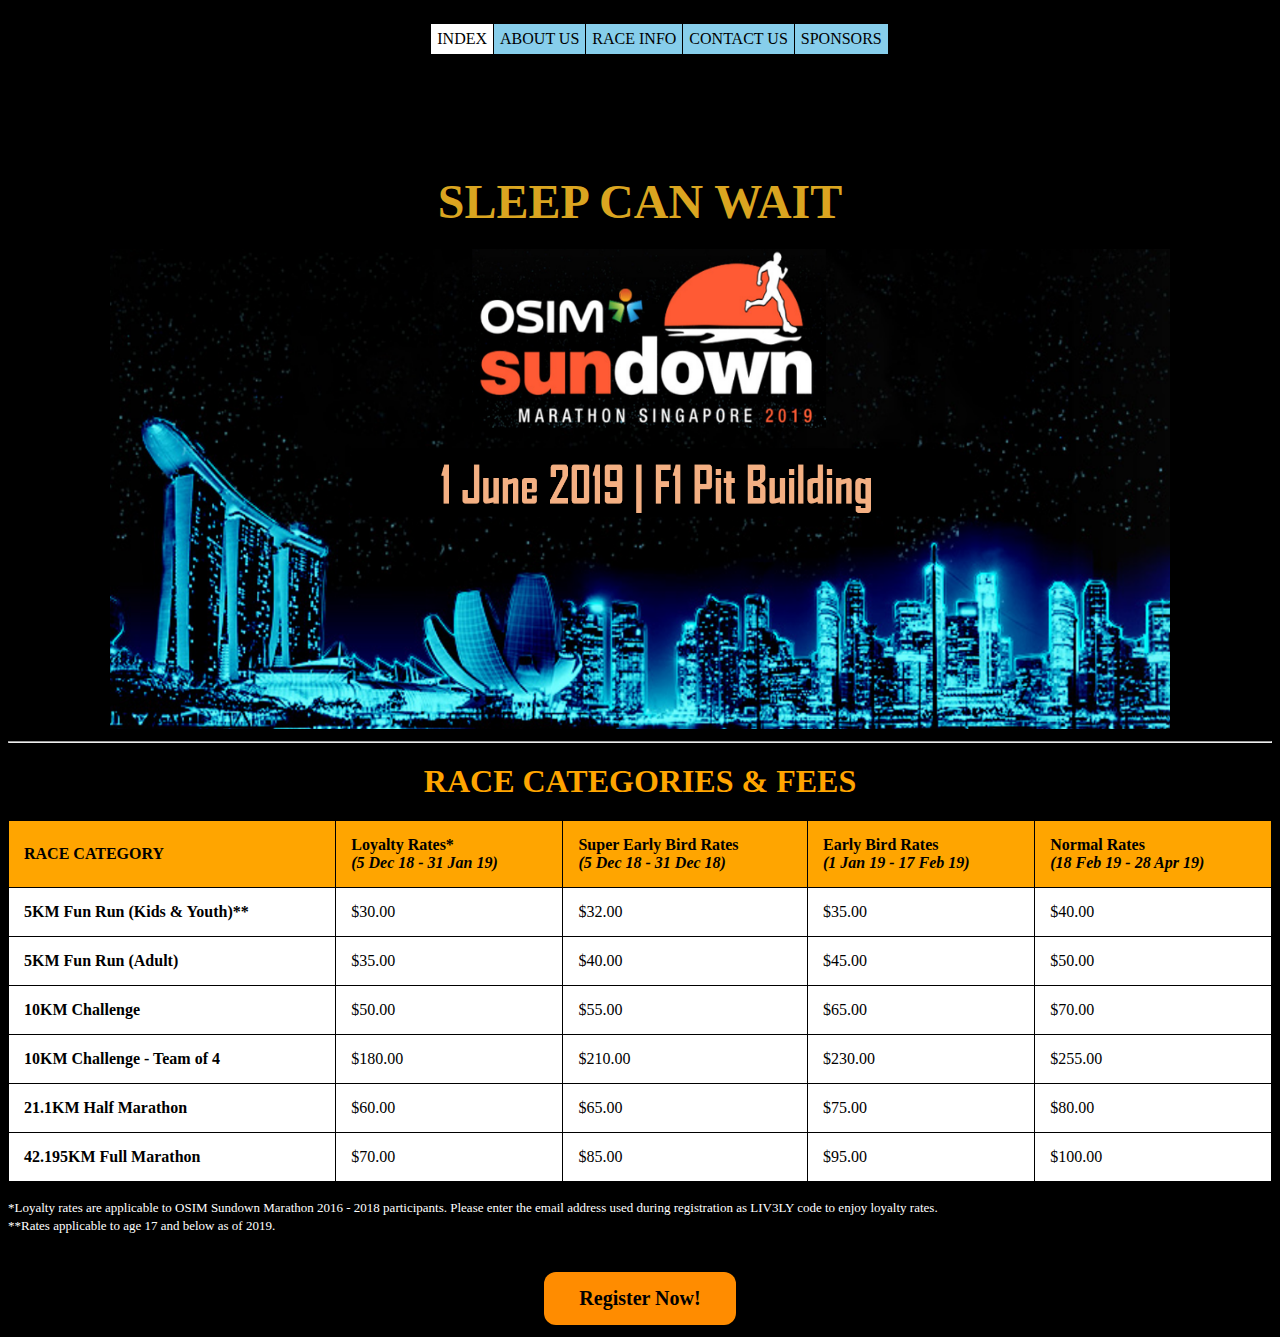
<file: index.html>
<!DOCTYPE html>
<html>
<meta name="viewport" content="width=device-width, initial-scale=1.0">
<head> 
  <meta charset="utf-8" />
  <title>Index</title>
  <link rel="stylesheet" href="styles.css">
</head>
<body>
<nav align="center">

<ul>
  <li><a class="active" href="index.html">INDEX</a></li>
  <li><a href="aboutus.html">ABOUT US</a></li>

<li class="dropdown">
    <a href="javascript:void(0)" class="dropbtn">RACE INFO</a>
    <div class="dropdown-content">
      <a href="racecategories.html">RACE CATEGORIES</a>
      <a href="raceentitlements.html">RACE ENTITLEMENTS</a>
      <a href="raceapparel.html">RACE APPAREL</a>
    </div></li>

  <li><a href="contactus.html">CONTACT US</a></li>
  <li><a href="sponsors.html">SPONSORS</a></li>
</ul>

</nav>
<style>

p {color: white;}

div.a {text-align: center;}

h1 {background-color: orange;}


</style>
</head>
<body>

<br>
<br>

<center>
<iframe src="http://free.timeanddate.com/countdown/i6m8q3t3/n236/cf12/cm0/cu4/ct0/cs1/ca0/co0/cr0/ss0/cacff8c00/cpc000/pc000/tcfff/fn3/fs150/szw320/szh135/iso2019-06-01T00:00:00/pd2" allowTransparency="true" frameborder="0" width="171" height="40"></iframe>
<b><h2 style="font-family:Bradley Hand ITC;"><font size="7"><font color="GoldenRod">SLEEP CAN WAIT</font></font></font></h2></b>
</center>

<center><img src="sundown2(1).png"alt="Sundown Marathon" width="1060" height="480"></center>

<hr> 

<center><b><h2 style="font-family:Agency FB;"><font size="6"><font color="orange">RACE CATEGORIES & FEES</font></font></font></h2></b></center>

<table id="t01">
<tr>
    <th>RACE CATEGORY</th>
    <th>Loyalty Rates* <br> <i>(5 Dec 18 - 31 Jan 19)</i></th> 
    <th>Super Early Bird Rates <br> <i>(5 Dec 18 - 31 Dec 18)</i></th>
    <th>Early Bird Rates <br> <i>(1 Jan 19 - 17 Feb 19)</i></th>
    <th>Normal Rates <br> <i>(18 Feb 19 - 28 Apr 19)</i></th>
</tr>
  <tr>
    <td><b>5KM Fun Run (Kids & Youth)**</b></td>
    <td>$30.00</td>
    <td>$32.00</td>
    <td>$35.00</td>
    <td>$40.00</td>
  </tr>
  <tr>
    <td><b>5KM Fun Run (Adult)</b></td>
    <td>$35.00</td>
    <td>$40.00</td>
    <td>$45.00</td>
    <td>$50.00</td>
  </tr>
  <tr>
    <td><b>10KM Challenge</b></td>
    <td>$50.00</td>
    <td>$55.00</td>
    <td>$65.00</td> 
    <td>$70.00</td>
  </tr>
  <tr>
    <td><b>10KM Challenge - Team of 4</b></td>
    <td>$180.00</td>
    <td>$210.00</td>
    <td>$230.00</td> 
    <td>$255.00</td>
  </tr>
  <tr>
    <td><b>21.1KM Half Marathon</b></td>
    <td>$60.00</td>
    <td>$65.00</td>
    <td>$75.00</td> 
    <td>$80.00</td>
  </tr>
  <tr>
    <td><b>42.195KM Full Marathon</b></td>
    <td>$70.00</td>
    <td>$85.00</td>
    <td>$95.00</td> 
    <td>$100.00</td>
  </tr>
</table>

<p><font size="2">*Loyalty rates are applicable to OSIM Sundown Marathon 2016 - 2018 participants. Please enter the email address used during registration as LIV3LY code to enjoy loyalty rates.
<br>**Rates applicable to age 17 and below as of 2019.</font></p>
<br>
<b><center><a href="https://liv3ly.com/registration/event/SDM2019" title="Click to Register!" alt="Click Here to Register!" target="_blank" class="button">Register Now!</a></center></b>

</body>
</html>
</file>
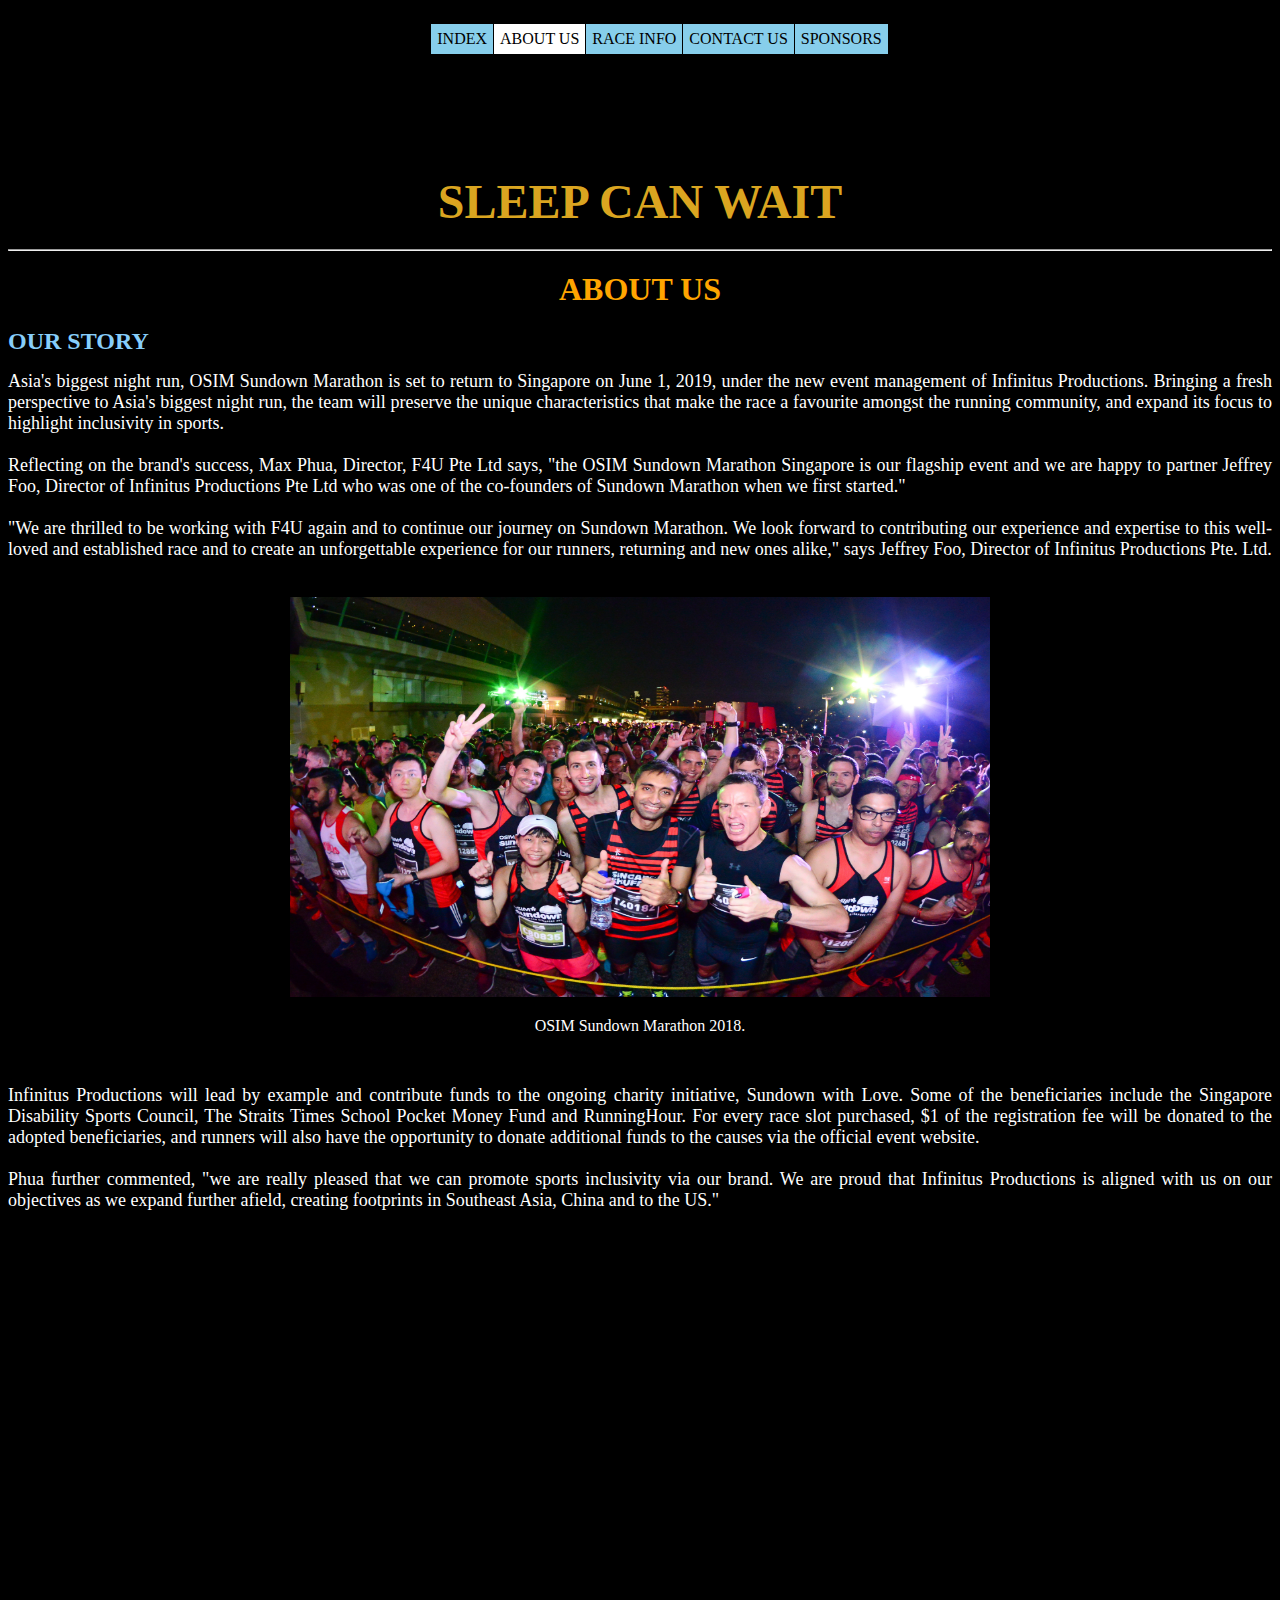
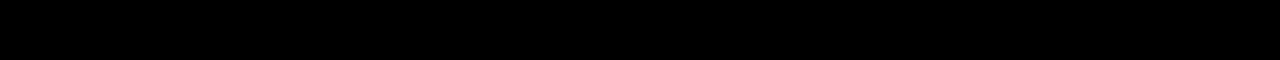
<file: aboutus.html>
<!DOCTYPE html>
<html>
<meta name="viewport" content="width=device-width, initial-scale=1.0">
<head> 
  <meta charset="utf-8" />
  <title>About Us</title>
  <link rel="stylesheet" href="styles.css">
</head>
<body>
<nav align="center">

<ul>
  <li><a href="index.html">INDEX</a></li>
  <li><a class="active" href="aboutus.html">ABOUT US</a></li>

<li class="dropdown">
    <a href="javascript:void(0)" class="dropbtn">RACE INFO</a>
    <div class="dropdown-content">
      <a href="racecategories.html">RACE CATEGORIES</a>
      <a href="raceentitlements.html">RACE ENTITLEMENTS</a>
      <a href="raceapparel.html">RACE APPAREL</a>
    </div></li>

  <li><a href="contactus.html">CONTACT US</a></li>
  <li><a href="sponsors.html">SPONSORS</a></li>
</ul> 

</nav>
<style>

p {color: white;}

div.a {text-align: center;}

h1 {background-color: orange;}

table {width:100%;}

table, th, td {border: 1px solid black;
               border-collapse: collapse;}

th, td {padding: 15px;
        text-align: left;}

table#t01 tr {background-color: white;}

table#t01 th {background-color: orange;}

div {text-align: justify;}

</style>
</head>
<body>

<br>
<br>

<center>
<iframe src="http://free.timeanddate.com/countdown/i6m8q3t3/n236/cf12/cm0/cu4/ct0/cs1/ca0/co0/cr0/ss0/cacff8c00/cpc000/pc000/tcfff/fn3/fs150/szw320/szh135/iso2019-06-01T00:00:00/pd2" allowTransparency="true" frameborder="0" width="171" height="40"></iframe>
<b><h2 style="font-family:Bradley Hand ITC;"><font size="7"><font color="GoldenRod">SLEEP CAN WAIT</font></font></font></h2></b>
</center>

<hr>

<center><b><h2 style="font-family:Agency FB;"><font size="6"><font color="orange">ABOUT US</font></font></font></h2></b></center>

<b><p style="font-family:Agency FB;"><font color="LightSkyBlue"><font size="5">OUR STORY</font></font></font><p></b>

<div>
<p style="font-family:Calibri Light"><font size="4"><font color="white">
Asia&apos;s biggest night run, OSIM Sundown Marathon is set to return to Singapore on June 1, 2019, under the new event management of Infinitus Productions. Bringing a fresh perspective to Asia&apos;s biggest night run, the team will preserve the unique characteristics that make the race a favourite amongst the running community, and expand its focus to highlight inclusivity in sports.
<br>
<br>
Reflecting on the brand&apos;s success, Max Phua, Director, F4U Pte Ltd says, &quot;the OSIM Sundown Marathon Singapore is our flagship event and we are happy to partner Jeffrey Foo, Director of Infinitus Productions Pte Ltd who was one of the co-founders of Sundown Marathon when we first started.&quot;
<br>
<br>
&quot;We are thrilled to be working with F4U again and to continue our journey on Sundown Marathon. We look forward to contributing our experience and expertise to this well-loved and established race and to create an unforgettable experience for our runners, returning and new ones alike,&quot; says Jeffrey Foo, Director of Infinitus Productions Pte. Ltd.
<br>
<br>
</font></font></font></p>
</div>

<center>
<img src="sundown2018.jpg" alt="OSIM Sundown Marathon 2018" width="700" height="400">
<br><p><font color="white">OSIM Sundown Marathon 2018.</font></p>
</center>
<br>
<div>
<p style="font-family:Calibri Light"><font size="4"><font color="white">
Infinitus Productions will lead by example and contribute funds to the ongoing charity initiative, Sundown with Love. Some of the beneficiaries include the Singapore Disability Sports Council, The Straits Times School Pocket Money Fund and RunningHour. For every race slot purchased, $1 of the registration fee will be donated to the adopted beneficiaries, and runners will also have the opportunity to donate additional funds to the causes via the official event website.
<br>
<br>
Phua further commented, &quot;we are really pleased that we can promote sports inclusivity via our brand. We are proud that Infinitus Productions is aligned with us on our objectives as we expand further afield, creating footprints in Southeast Asia, China and to the US.&quot;
<br>
<br>
</font></font></font></p>
</div>

<center><iframe width="700" height="400" src="https://www.youtube.com/embed/maN4n3Yw2mY" frameborder="0" allow="accelerometer; autoplay; encrypted-media; gyroscope; picture-in-picture" allowfullscreen></iframe></center>


</body>
</html>
</file>
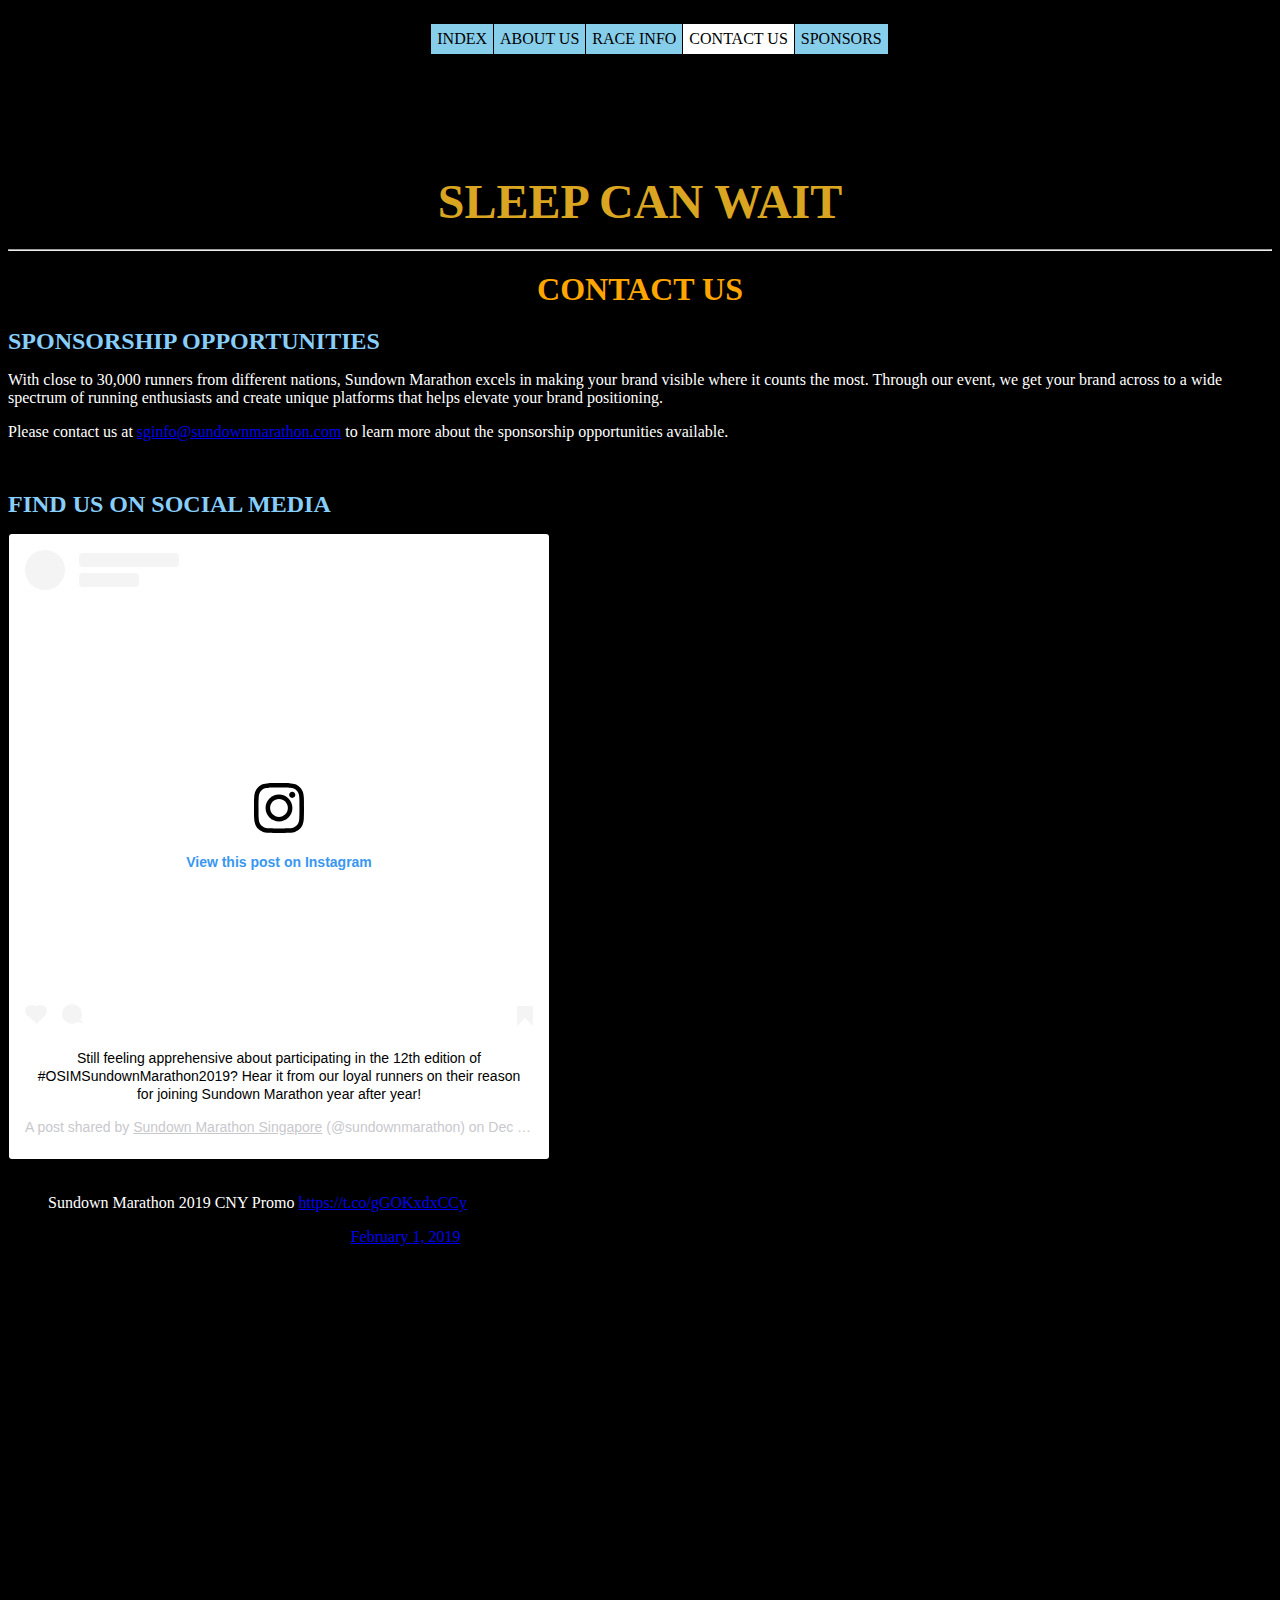
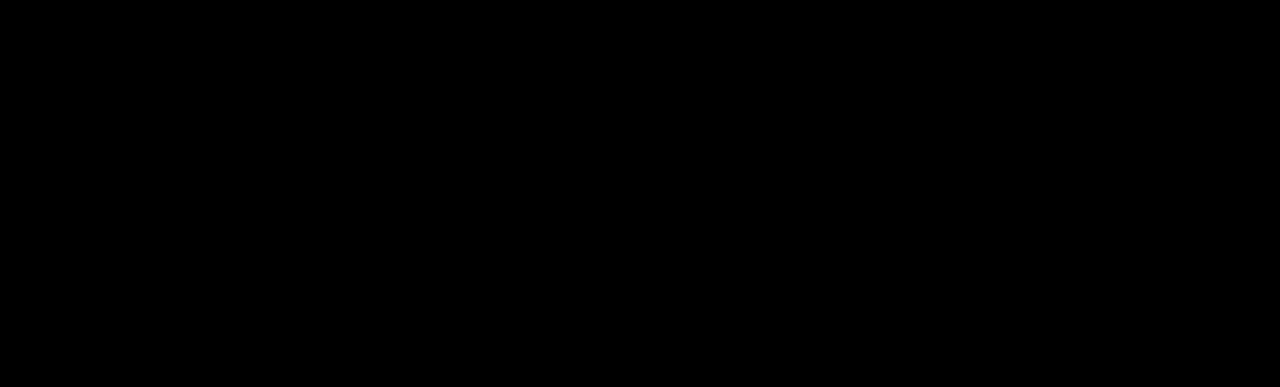
<file: contactus.html>
<!DOCTYPE html>
<html>
<meta name="viewport" content="width=device-width, initial-scale=1.0">
<head> 
  <meta charset="utf-8" />
  <title>Contact Us</title>
  <link rel="stylesheet" href="styles.css">
</head>
<body>
<nav align="center">

<ul>
  <li><a href="index.html">INDEX</a></li>
  <li><a href="aboutus.html">ABOUT US</a></li>

<li class="dropdown">
    <a href="javascript:void(0)" class="dropbtn">RACE INFO</a>
    <div class="dropdown-content">
      <a href="racecategories.html">RACE CATEGORIES</a>
      <a href="raceentitlements.html">RACE ENTITLEMENTS</a>
      <a href="raceapparel.html">RACE APPAREL</a>
    </div></li>

  <li><a class="active" href="contactus.html">CONTACT US</a></li>
  <li><a href="sponsors.html">SPONSORS</a></li>
</ul> 

</nav>
<style>

p {color: white;}

div.a {text-align: center;}

h1 {background-color: orange;}

table, th, td {
  border: 1px solid black;
  border-collapse: collapse;
}
th, td {
  padding: 5px;
  text-align: left;
}

</style>
</head>
<body>

<br>
<br>

<center>
<iframe src="http://free.timeanddate.com/countdown/i6m8q3t3/n236/cf12/cm0/cu4/ct0/cs1/ca0/co0/cr0/ss0/cacff8c00/cpc000/pc000/tcfff/fn3/fs150/szw320/szh135/iso2019-06-01T00:00:00/pd2" allowTransparency="true" frameborder="0" width="171" height="40"></iframe>
<b><h2 style="font-family:Bradley Hand ITC;"><font size="7"><font color="GoldenRod">SLEEP CAN WAIT</font></font></font></h2></b>
</center>

<hr>

<center><b><h2 style="font-family:Agency FB;"><font size="6"><font color="orange">CONTACT US</font></font></font></h2></b></center>

<b><p style="font-family:Agency FB;"><font color="lightskyblue"><font size="5">SPONSORSHIP OPPORTUNITIES</font></font></font><p></b></center>

<p>With close to 30,000 runners from different nations, Sundown Marathon excels in making your brand visible where it counts the most.
Through our event, we get your brand across to a wide spectrum of running enthusiasts and create unique platforms that helps elevate 
your brand positioning.</p>

<p>Please contact us at <a href="mailto:sginfo@sundownmarathon.com">sginfo@sundownmarathon.com</a> to learn more about the sponsorship opportunities available.</p>

<br>

<b><p style="font-family:Agency FB;"><font color="lightskyblue"><font size="5">FIND US ON SOCIAL MEDIA</font></font></font><p></b></center>

<blockquote class="instagram-media" data-instgrm-captioned data-instgrm-permalink="https://www.instagram.com/p/BrpaX1EhIbt/?utm_source=ig_embed&amp;utm_medium=loading" data-instgrm-version="12" style=" background:#FFF; border:0; border-radius:3px; box-shadow:0 0 1px 0 rgba(0,0,0,0.5),0 1px 10px 0 rgba(0,0,0,0.15); margin: 1px; max-width:540px; min-width:326px; padding:0; width:99.375%; width:-webkit-calc(100% - 2px); width:calc(100% - 2px);"><div style="padding:16px;"> <a href="https://www.instagram.com/p/BrpaX1EhIbt/?utm_source=ig_embed&amp;utm_medium=loading" style=" background:#FFFFFF; line-height:0; padding:0 0; text-align:center; text-decoration:none; width:100%;" target="_blank"> <div style=" display: flex; flex-direction: row; align-items: center;"> <div style="background-color: #F4F4F4; border-radius: 50%; flex-grow: 0; height: 40px; margin-right: 14px; width: 40px;"></div> <div style="display: flex; flex-direction: column; flex-grow: 1; justify-content: center;"> <div style=" background-color: #F4F4F4; border-radius: 4px; flex-grow: 0; height: 14px; margin-bottom: 6px; width: 100px;"></div> <div style=" background-color: #F4F4F4; border-radius: 4px; flex-grow: 0; height: 14px; width: 60px;"></div></div></div><div style="padding: 19% 0;"></div><div style="display:block; height:50px; margin:0 auto 12px; width:50px;"><svg width="50px" height="50px" viewBox="0 0 60 60" version="1.1" xmlns="https://www.w3.org/2000/svg" xmlns:xlink="https://www.w3.org/1999/xlink"><g stroke="none" stroke-width="1" fill="none" fill-rule="evenodd"><g transform="translate(-511.000000, -20.000000)" fill="#000000"><g><path d="M556.869,30.41 C554.814,30.41 553.148,32.076 553.148,34.131 C553.148,36.186 554.814,37.852 556.869,37.852 C558.924,37.852 560.59,36.186 560.59,34.131 C560.59,32.076 558.924,30.41 556.869,30.41 M541,60.657 C535.114,60.657 530.342,55.887 530.342,50 C530.342,44.114 535.114,39.342 541,39.342 C546.887,39.342 551.658,44.114 551.658,50 C551.658,55.887 546.887,60.657 541,60.657 M541,33.886 C532.1,33.886 524.886,41.1 524.886,50 C524.886,58.899 532.1,66.113 541,66.113 C549.9,66.113 557.115,58.899 557.115,50 C557.115,41.1 549.9,33.886 541,33.886 M565.378,62.101 C565.244,65.022 564.756,66.606 564.346,67.663 C563.803,69.06 563.154,70.057 562.106,71.106 C561.058,72.155 560.06,72.803 558.662,73.347 C557.607,73.757 556.021,74.244 553.102,74.378 C549.944,74.521 548.997,74.552 541,74.552 C533.003,74.552 532.056,74.521 528.898,74.378 C525.979,74.244 524.393,73.757 523.338,73.347 C521.94,72.803 520.942,72.155 519.894,71.106 C518.846,70.057 518.197,69.06 517.654,67.663 C517.244,66.606 516.755,65.022 516.623,62.101 C516.479,58.943 516.448,57.996 516.448,50 C516.448,42.003 516.479,41.056 516.623,37.899 C516.755,34.978 517.244,33.391 517.654,32.338 C518.197,30.938 518.846,29.942 519.894,28.894 C520.942,27.846 521.94,27.196 523.338,26.654 C524.393,26.244 525.979,25.756 528.898,25.623 C532.057,25.479 533.004,25.448 541,25.448 C548.997,25.448 549.943,25.479 553.102,25.623 C556.021,25.756 557.607,26.244 558.662,26.654 C560.06,27.196 561.058,27.846 562.106,28.894 C563.154,29.942 563.803,30.938 564.346,32.338 C564.756,33.391 565.244,34.978 565.378,37.899 C565.522,41.056 565.552,42.003 565.552,50 C565.552,57.996 565.522,58.943 565.378,62.101 M570.82,37.631 C570.674,34.438 570.167,32.258 569.425,30.349 C568.659,28.377 567.633,26.702 565.965,25.035 C564.297,23.368 562.623,22.342 560.652,21.575 C558.743,20.834 556.562,20.326 553.369,20.18 C550.169,20.033 549.148,20 541,20 C532.853,20 531.831,20.033 528.631,20.18 C525.438,20.326 523.257,20.834 521.349,21.575 C519.376,22.342 517.703,23.368 516.035,25.035 C514.368,26.702 513.342,28.377 512.574,30.349 C511.834,32.258 511.326,34.438 511.181,37.631 C511.035,40.831 511,41.851 511,50 C511,58.147 511.035,59.17 511.181,62.369 C511.326,65.562 511.834,67.743 512.574,69.651 C513.342,71.625 514.368,73.296 516.035,74.965 C517.703,76.634 519.376,77.658 521.349,78.425 C523.257,79.167 525.438,79.673 528.631,79.82 C531.831,79.965 532.853,80.001 541,80.001 C549.148,80.001 550.169,79.965 553.369,79.82 C556.562,79.673 558.743,79.167 560.652,78.425 C562.623,77.658 564.297,76.634 565.965,74.965 C567.633,73.296 568.659,71.625 569.425,69.651 C570.167,67.743 570.674,65.562 570.82,62.369 C570.966,59.17 571,58.147 571,50 C571,41.851 570.966,40.831 570.82,37.631"></path></g></g></g></svg></div><div style="padding-top: 8px;"> <div style=" color:#3897f0; font-family:Arial,sans-serif; font-size:14px; font-style:normal; font-weight:550; line-height:18px;"> View this post on Instagram</div></div><div style="padding: 12.5% 0;"></div> <div style="display: flex; flex-direction: row; margin-bottom: 14px; align-items: center;"><div> <div style="background-color: #F4F4F4; border-radius: 50%; height: 12.5px; width: 12.5px; transform: translateX(0px) translateY(7px);"></div> <div style="background-color: #F4F4F4; height: 12.5px; transform: rotate(-45deg) translateX(3px) translateY(1px); width: 12.5px; flex-grow: 0; margin-right: 14px; margin-left: 2px;"></div> <div style="background-color: #F4F4F4; border-radius: 50%; height: 12.5px; width: 12.5px; transform: translateX(9px) translateY(-18px);"></div></div><div style="margin-left: 8px;"> <div style=" background-color: #F4F4F4; border-radius: 50%; flex-grow: 0; height: 20px; width: 20px;"></div> <div style=" width: 0; height: 0; border-top: 2px solid transparent; border-left: 6px solid #f4f4f4; border-bottom: 2px solid transparent; transform: translateX(16px) translateY(-4px) rotate(30deg)"></div></div><div style="margin-left: auto;"> <div style=" width: 0px; border-top: 8px solid #F4F4F4; border-right: 8px solid transparent; transform: translateY(16px);"></div> <div style=" background-color: #F4F4F4; flex-grow: 0; height: 12px; width: 16px; transform: translateY(-4px);"></div> <div style=" width: 0; height: 0; border-top: 8px solid #F4F4F4; border-left: 8px solid transparent; transform: translateY(-4px) translateX(8px);"></div></div></div></a> <p style=" margin:8px 0 0 0; padding:0 4px;"> <a href="https://www.instagram.com/p/BrpaX1EhIbt/?utm_source=ig_embed&amp;utm_medium=loading" style=" color:#000; font-family:Arial,sans-serif; font-size:14px; font-style:normal; font-weight:normal; line-height:17px; text-decoration:none; word-wrap:break-word;" target="_blank">Still feeling apprehensive about participating in the 12th edition of #OSIMSundownMarathon2019? Hear it from our loyal runners on their reason for joining Sundown Marathon year after year!</a></p> <p style=" color:#c9c8cd; font-family:Arial,sans-serif; font-size:14px; line-height:17px; margin-bottom:0; margin-top:8px; overflow:hidden; padding:8px 0 7px; text-align:center; text-overflow:ellipsis; white-space:nowrap;">A post shared by <a href="https://www.instagram.com/sundownmarathon/?utm_source=ig_embed&amp;utm_medium=loading" style=" color:#c9c8cd; font-family:Arial,sans-serif; font-size:14px; font-style:normal; font-weight:normal; line-height:17px;" target="_blank"> Sundown Marathon Singapore</a> (@sundownmarathon) on <time style=" font-family:Arial,sans-serif; font-size:14px; line-height:17px;" datetime="2018-12-21T11:05:41+00:00">Dec 21, 2018 at 3:05am PST</time></p></div></blockquote> <script async src="http://www.instagram.com/embed.js"></script>

<br>

<blockquote class="twitter-tweet" data-lang="en"><p lang="en" dir="ltr">Sundown Marathon 2019 CNY Promo <a href="https://t.co/gGOKxdxCCy">https://t.co/gGOKxdxCCy</a></p>&mdash; Sundown Marathon (@SundownMarathon) <a href="https://twitter.com/SundownMarathon/status/1091283858136264705?ref_src=twsrc%5Etfw">February 1, 2019</a></blockquote>
<script async src="https://platform.twitter.com/widgets.js" charset="utf-8"></script>

<br>

<iframe src="https://www.facebook.com/plugins/post.php?href=https%3A%2F%2Fwww.facebook.com%2FSundownMarathonSG%2Fposts%2F1964840076904502&width=500" width="500" height="695" style="border:none;overflow:hidden" scrolling="no" frameborder="0" allowTransparency="true" allow="encrypted-media"></iframe>

</body>
</html>
</file>
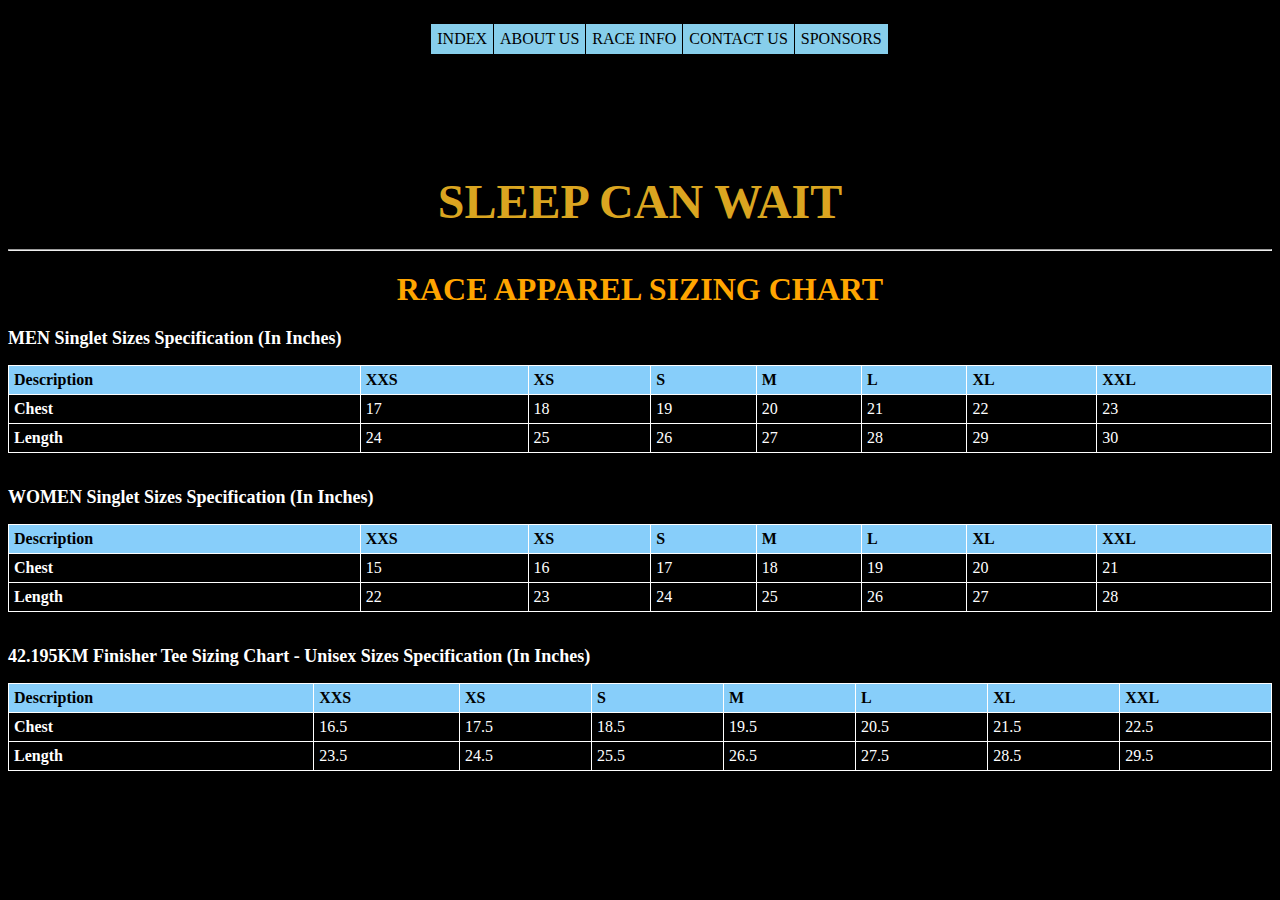
<file: raceapparel.html>
<!DOCTYPE html>
<html>
<meta name="viewport" content="width=device-width, initial-scale=1.0">
<head> 
  <meta charset="utf-8" />
  <title>Race Apparel</title>
  <link rel="stylesheet" href="styles.css">
</head>
<body>
<nav align="center">

<ul>
  <li><a href="index.html">INDEX</a></li>
  <li><a href="aboutus.html">ABOUT US</a></li>

<li class="dropdown">
    <a href="javascript:void(0)" class="dropbtn">RACE INFO</a>
    <div class="dropdown-content">
      <a href="racecategories.html">RACE CATEGORIES</a>
      <a href="raceentitlements.html">RACE ENTITLEMENTS</a>
      <a class="active" href="raceapparel.html">RACE APPAREL</a>
    </div></li>

  <li><a href="contactus.html">CONTACT US</a></li>
  <li><a href="sponsors.html">SPONSORS</a></li>
</ul> 

</nav>
<style>

p {color: white;}

div.a {text-align: center;}

h1 {background-color: orange;}

table, th, td {
  border: 1px solid black;
  border-collapse: collapse;
}
th, td {
  padding: 5px;
  text-align: left;
}

</style>
</head>
<body>

<br>
<br>

<center>
<iframe src="http://free.timeanddate.com/countdown/i6m8q3t3/n236/cf12/cm0/cu4/ct0/cs1/ca0/co0/cr0/ss0/cacff8c00/cpc000/pc000/tcfff/fn3/fs150/szw320/szh135/iso2019-06-01T00:00:00/pd2" allowTransparency="true" frameborder="0" width="171" height="40"></iframe>
<b><h2 style="font-family:Bradley Hand ITC;"><font size="7"><font color="GoldenRod">SLEEP CAN WAIT</font></font></font></h2></b>
</center>

<hr>

<center><b><h2 style="font-family:Agency FB;"><font size="6"><font color="orange">RACE APPAREL SIZING CHART</font></font></font></h2></b></center>

<b><p style="font-family:Agency FB;"><font color="white"><font size="4">MEN Singlet Sizes Specification (In Inches)</font></font></font><p></b></center>
<table id="t03">
<tr>
    <th>Description</th>
    <th>XXS</th> 
    <th>XS</th>
    <th>S</th>
    <th>M</th>
    <th>L</th> 
    <th>XL</th>
    <th>XXL</th>
</tr>
  <tr>
    <td><b>Chest</b></td>
    <td>17</td>
    <td>18</td>
    <td>19</td>
    <td>20</td>
    <td>21</td>
    <td>22</td>
    <td>23</td>
  </tr>
  <tr>
    <td><b>Length</b></td>
    <td>24</td>
    <td>25</td>
    <td>26</td>
    <td>27</td>
    <td>28</td>
    <td>29</td>
    <td>30</td>
  </tr>
</table>

<br>

<b><p style="font-family:Agency FB;"><font color="white"><font size="4">WOMEN Singlet Sizes Specification (In Inches)</font></font></font><p></b></center>
<table id="t03">
<tr>
    <th>Description</th>
    <th>XXS</th> 
    <th>XS</th>
    <th>S</th>
    <th>M</th>
    <th>L</th> 
    <th>XL</th>
    <th>XXL</th>
</tr>
  <tr>
    <td><b>Chest</b></td>
    <td>15</td>
    <td>16</td>
    <td>17</td>
    <td>18</td>
    <td>19</td>
    <td>20</td>
    <td>21</td>
  </tr>
  <tr>
    <td><b>Length</b></td>
    <td>22</td>
    <td>23</td>
    <td>24</td>
    <td>25</td>
    <td>26</td>
    <td>27</td>
    <td>28</td>
  </tr>
</table>

<br>

<b><p style="font-family:Agency FB;"><font color="white"><font size="4">42.195KM Finisher Tee Sizing Chart - Unisex Sizes Specification (In Inches)</font></font></font><p></b></center>
<table id="t03">
<tr>
    <th>Description</th>
    <th>XXS</th> 
    <th>XS</th>
    <th>S</th>
    <th>M</th>
    <th>L</th> 
    <th>XL</th>
    <th>XXL</th>
</tr>
  <tr>
    <td><b>Chest</b></td>
    <td>16.5</td>
    <td>17.5</td>
    <td>18.5</td>
    <td>19.5</td>
    <td>20.5</td>
    <td>21.5</td>
    <td>22.5</td>
  </tr>
  <tr>
    <td><b>Length</b></td>
    <td>23.5</td>
    <td>24.5</td>
    <td>25.5</td>
    <td>26.5</td>
    <td>27.5</td>
    <td>28.5</td>
    <td>29.5</td>
  </tr>
</table>

</body>
</html>
</file>
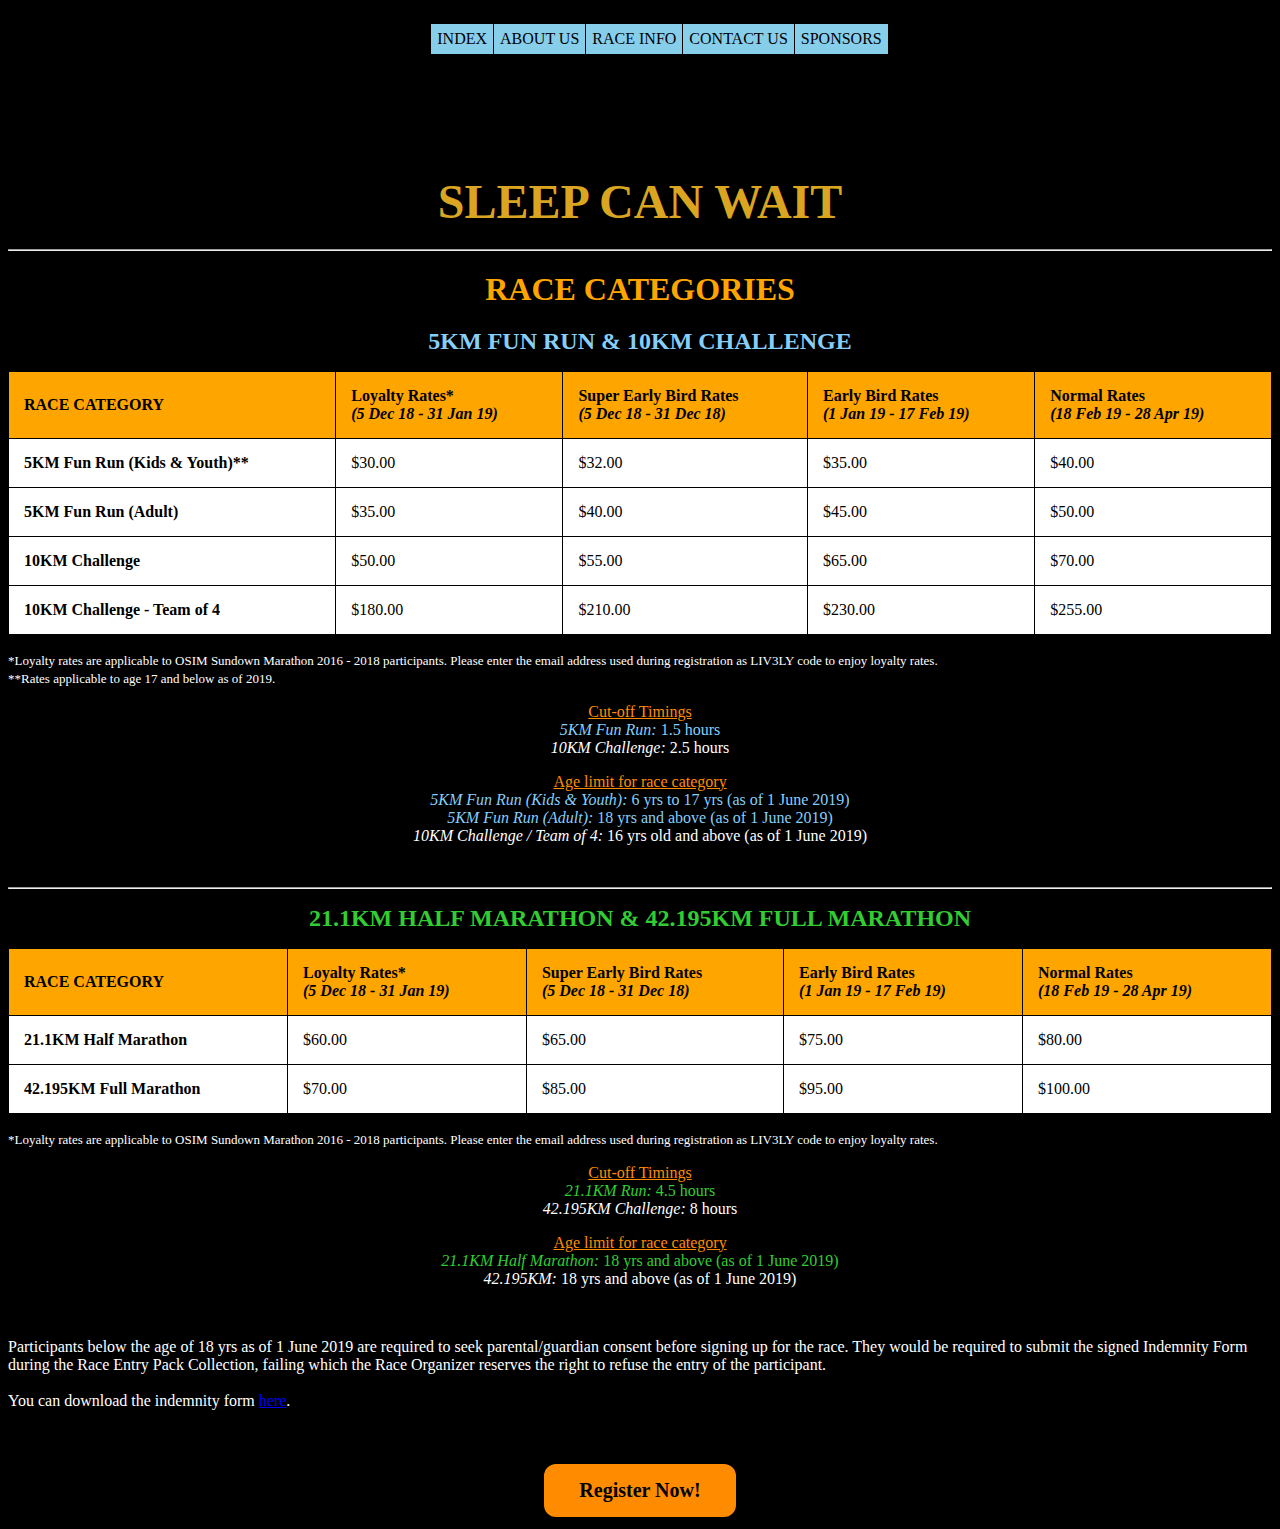
<file: racecategories.html>
<!DOCTYPE html>
<html>
<meta name="viewport" content="width=device-width, initial-scale=1.0">
<head> 
  <meta charset="utf-8" />
  <title>Race Categories</title>
  <link rel="stylesheet" href="styles.css">
</head>
<body>
<nav align="center">

<ul>
  <li><a href=index.html">INDEX</a></li>
  <li><a href="aboutus.html">ABOUT US</a></li>

<li class="dropdown">
    <a href="javascript:void(0)" class="dropbtn">RACE INFO</a>
    <div class="dropdown-content">
      <a class="active" href="racecategories.html">RACE CATEGORIES</a>
      <a href="raceentitlements.html">RACE ENTITLEMENTS</a>
      <a href="raceapparel.html">RACE APPAREL</a>
    </div></li>

  <li><a href="contactus.html">CONTACT US</a></li>
  <li><a href="sponsors.html">SPONSORS</a></li>
</ul> 
</nav>
<style>

p {color: white;}

div.a {text-align: center;}

h1 {background-color: orange;}

</style>
</head>
<body>

<br>
<br>

<center>
<iframe src="http://free.timeanddate.com/countdown/i6m8q3t3/n236/cf12/cm0/cu4/ct0/cs1/ca0/co0/cr0/ss0/cacff8c00/cpc000/pc000/tcfff/fn3/fs150/szw320/szh135/iso2019-06-01T00:00:00/pd2" allowTransparency="true" frameborder="0" width="171" height="40"></iframe>
<b><h2 style="font-family:Bradley Hand ITC;"><font size="7"><font color="GoldenRod">SLEEP CAN WAIT</font></font></font></h2></b>
</center>

<hr>

<center><b><h2 style="font-family:Agency FB;"><font size="6"><font color="orange">RACE CATEGORIES</font></font></font></h2></b></center>

<center><b><p style="font-family:Agency FB;"><font color="LightSkyBlue"><font size="5">5KM FUN RUN & 10KM CHALLENGE</font></font></font><p></b></center>

<table id="t01">
<tr>
    <th>RACE CATEGORY</th>
    <th>Loyalty Rates* <br> <i>(5 Dec 18 - 31 Jan 19)</i></th> 
    <th>Super Early Bird Rates <br> <i>(5 Dec 18 - 31 Dec 18)</i></th>
    <th>Early Bird Rates <br> <i>(1 Jan 19 - 17 Feb 19)</i></th>
    <th>Normal Rates <br> <i>(18 Feb 19 - 28 Apr 19)</i></th>
</tr>
  <tr>
    <td><b>5KM Fun Run (Kids & Youth)**</b></td>
    <td>$30.00</td>
    <td>$32.00</td>
    <td>$35.00</td>
    <td>$40.00</td>
  </tr>
  <tr>
    <td><b>5KM Fun Run (Adult)</b></td>
    <td>$35.00</td>
    <td>$40.00</td>
    <td>$45.00</td>
    <td>$50.00</td>
  </tr>
  <tr>
    <td><b>10KM Challenge</b></td>
    <td>$50.00</td>
    <td>$55.00</td>
    <td>$65.00</td> 
    <td>$70.00</td>
  </tr>
  <tr>
    <td><b>10KM Challenge - Team of 4</b></td>
    <td>$180.00</td>
    <td>$210.00</td>
    <td>$230.00</td> 
    <td>$255.00</td>
  </tr>
  <tr>
</table>

<p><font size="2">*Loyalty rates are applicable to OSIM Sundown Marathon 2016 - 2018 participants. Please enter the email address used during registration as LIV3LY code to enjoy loyalty rates.
<br>**Rates applicable to age 17 and below as of 2019.</font></p>

<center>
<p>
<font-family:Calibri;"><font color="darkorange"><font size="3"><u>Cut-off Timings</u></font></font></font>
<br>
<em><font color="lightskyblue"><font size="3">5KM Fun Run:</em> 1.5 hours</font></font></font>
<br>
<em><font color="white"><font size="3">10KM Challenge:</em> 2.5 hours</font></font></font>
</p>

<p>
<font-family:Calibri;"><font color="darkorange"><font size="3"><u>Age limit for race category</u></font></font></font>
<br>
<em><font color="lightskyblue"><font size="3">5KM Fun Run (Kids & Youth):</em> 6 yrs to 17 yrs (as of 1 June 2019)</font></font></font>
<br>
<em><font size="3"><font color="lightskyblue"><font size="3">5KM Fun Run (Adult):</font></em> 18 yrs and above (as of 1 June 2019)</font></font></font>
<br>
<em><font color="white"><font size="3">10KM Challenge / Team of 4:</em> 16 yrs old and above (as of 1 June 2019)</font></font></font>
</p>
</center>
<br>

<hr>


<center><b><p style="font-family:Agency FB;"><font color="limegreen"><font size="5">21.1KM HALF MARATHON & 42.195KM FULL MARATHON</font></font></font></p></b></center>

<table id="t01">
<tr>
    <th>RACE CATEGORY</th>
    <th>Loyalty Rates* <br> <i>(5 Dec 18 - 31 Jan 19)</i></th> 
    <th>Super Early Bird Rates <br> <i>(5 Dec 18 - 31 Dec 18)</i></th>
    <th>Early Bird Rates <br> <i>(1 Jan 19 - 17 Feb 19)</i></th>
    <th>Normal Rates <br> <i>(18 Feb 19 - 28 Apr 19)</i></th>
</tr>
 <tr>
    <td><b>21.1KM Half Marathon</b></td>
    <td>$60.00</td>
    <td>$65.00</td>
    <td>$75.00</td> 
    <td>$80.00</td>
  </tr>
  <tr>
    <td><b>42.195KM Full Marathon</b></td>
    <td>$70.00</td>
    <td>$85.00</td>
    <td>$95.00</td> 
    <td>$100.00</td>
  </tr>
</table>

<p><font size="2">*Loyalty rates are applicable to OSIM Sundown Marathon 2016 - 2018 participants. Please enter the email address used during registration as LIV3LY code to enjoy loyalty rates.</font>


<center>
<p>
<font-family:Calibri;"><font color="darkorange"><font size="3"><u>Cut-off Timings</u></font></font></font>
<br>
<em><font color="limegreen"><font size="3">21.1KM Run:</em> 4.5 hours</font></font></font>
<br>
<em><font color="white"><font size="3">42.195KM Challenge:</em> 8 hours</font></font></font>
</p>

<p>
<font-family:Calibri;"><font color="darkorange"><font size="3"><u>Age limit for race category</u></font></font></font>
<br>
<em><font color="limegreen"><font size="3">21.1KM Half Marathon:</em> 18 yrs and above (as of 1 June 2019)</font></font></font>
<br>
<em><font size="3"><font color="white">42.195KM:</em></font> 18 yrs and above (as of 1 June 2019)</font></font></font>
<br>
</p>
</center>

<br>

<p>
<font-family:Calibri;"><font size="3">
Participants below the age of 18 yrs as of 1 June 2019 are required to seek parental/guardian consent before signing up for the race. They would be required to submit the signed Indemnity Form during the Race Entry Pack Collection, failing which the Race Organizer reserves the right to refuse the entry of the participant.
<br>
<br>
You can download the indemnity form <a href="https://www.sundownmarathon.com/wp/wp-content/uploads/2018/12/OSIM-Sundown-Marathon-Singapore-2019-Indemnity-Form-1.pdf" alt="Indemnity Form" target="_blank">here</a>.
</font></font>
<p>
<br>

<b><center><a href="https://liv3ly.com/registration/event/SDM2019" title="Click to Register!" alt="Click Here to Register!" target="_blank" class="button">Register Now!</a></center></b>

</body>
</html>
</file>
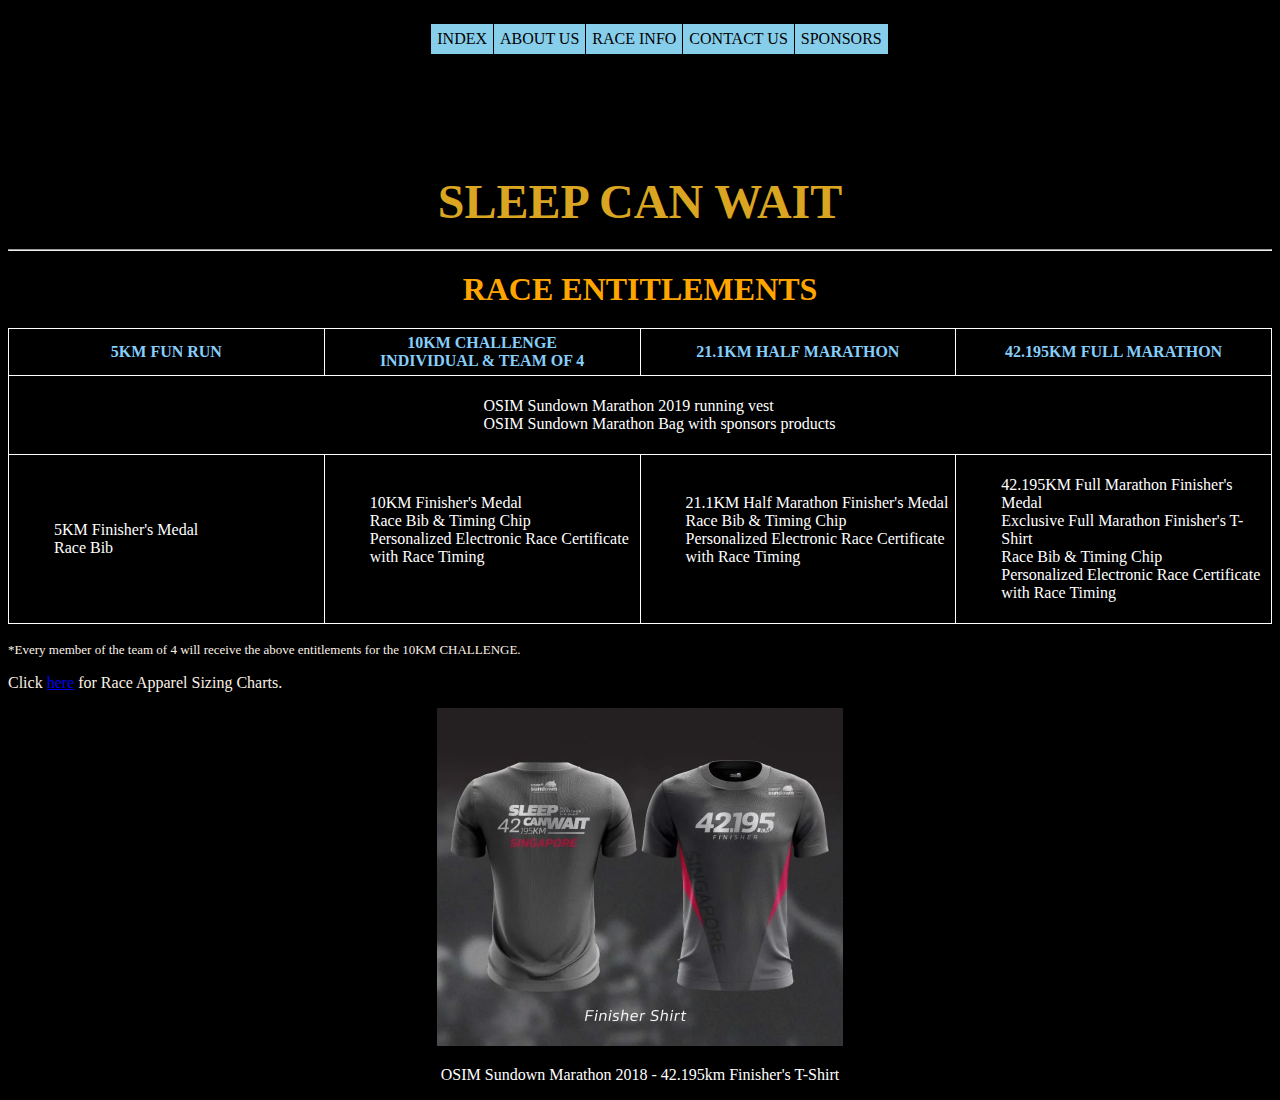
<file: raceentitlements.html>
<!DOCTYPE html>
<html>
<meta name="viewport" content="width=device-width, initial-scale=1.0">
<head> 
  <meta charset="utf-8" />
  <title>Race Entitlements</title>
  <link rel="stylesheet" href="styles.css">
</head>
<body>
<nav align="center">

<ul>
  <li><a href="index.html">INDEX</a></li>
  <li><a href="aboutus.html">ABOUT US</a></li>

<li class="dropdown">
    <a href="javascript:void(0)" class="dropbtn">RACE INFO</a>
    <div class="dropdown-content">
      <a href="racecategories.html">RACE CATEGORIES</a>
      <a class="active" href="raceentitlements.html">RACE ENTITLEMENTS</a>
      <a href="raceapparel.html">RACE APPAREL</a>
    </div></li>

  <li><a href="contactus.html">CONTACT US</a></li>
  <li><a href="sponsors.html">SPONSORS</a></li>
</ul> 

</nav>
<style>

p {color: white;}

div.a {text-align: center;}

h1 {background-color: orange;}

table, th, td {
  border: 1px solid black;
  border-collapse: collapse;
}
th, td {
  padding: 5px;
  text-align: left;
}

</style>
</head>
<body>

<br>
<br>

<center>
<iframe src="http://free.timeanddate.com/countdown/i6m8q3t3/n236/cf12/cm0/cu4/ct0/cs1/ca0/co0/cr0/ss0/cacff8c00/cpc000/pc000/tcfff/fn3/fs150/szw320/szh135/iso2019-06-01T00:00:00/pd2" allowTransparency="true" frameborder="0" width="171" height="40"></iframe>
<b><h2 style="font-family:Bradley Hand ITC;"><font size="7"><font color="GoldenRod">SLEEP CAN WAIT</font></font></font></h2></b>
</center>

<hr>

<center><b><h2 style="font-family:Agency FB;"><font size="6"><font color="orange">RACE ENTITLEMENTS</font></font></font></h2></b></center>

<table id="t02">
  <tr>
    <th style="width:25%"><center>5KM FUN RUN</center></th>
    <th><center>10KM CHALLENGE <br>INDIVIDUAL & 
        TEAM OF 4</center></th>
    <th><center>21.1KM HALF MARATHON</center></th>
    <th><center>42.195KM FULL MARATHON</center></th>
  </tr>

<tr>
<td colspan="4">
<div>
   <ul>
    <li>OSIM Sundown Marathon 2019 running vest</li>
<br>
    <li>OSIM Sundown Marathon Bag with sponsors products</li>
   </ul>
</div>
  </td>
</tr>

<tr>
 <td>
<ul>
     <li>5KM Finisher's Medal</li>
<br>
     <li>Race Bib</li>
   <ul>
 </td>
 <td>
   <ul>
     <li>10KM Finisher's Medal</li>
<br>
     <li>Race Bib & Timing Chip</li>
<br>
     <li>Personalized Electronic Race Certificate with Race Timing</li>
   <ul>
 </td>

<td>
   <ul>
     <li>21.1KM Half Marathon Finisher's Medal</li>
<br>
     <li>Race Bib & Timing Chip</li>
<br>
     <li>Personalized Electronic Race Certificate with Race Timing</li>
   <ul>
 </td>

<td>
   <ul>
     <li>42.195KM Full Marathon Finisher's Medal</li>
<br>
     <li>Exclusive Full Marathon Finisher's T-Shirt</li>
<br>
     <li>Race Bib & Timing Chip</li>
<br>
     <li>Personalized Electronic Race Certificate with Race Timing</li>
   <ul>
 </td>
  </tr>
</table>

<p><text align="left"><font size="2"><font color="linen">*Every member of the team of 4 will receive the above entitlements for the 10KM CHALLENGE.</font></font></p>
<p><text align="left"><font color="linen">Click <a href="Race Apparel.html" alt="Click here for Apparel Size Charts!" target="_blank">here</a> for Race Apparel Sizing Charts.</font></p>

<center>
<img src="shirt2018.jpg"alt="2018 Finisher Tee" width="406" height="338">  
<p><font color="white">OSIM Sundown Marathon 2018 - 42.195km Finisher's T-Shirt</font></p>
</center>


</body>
</html>
</file>
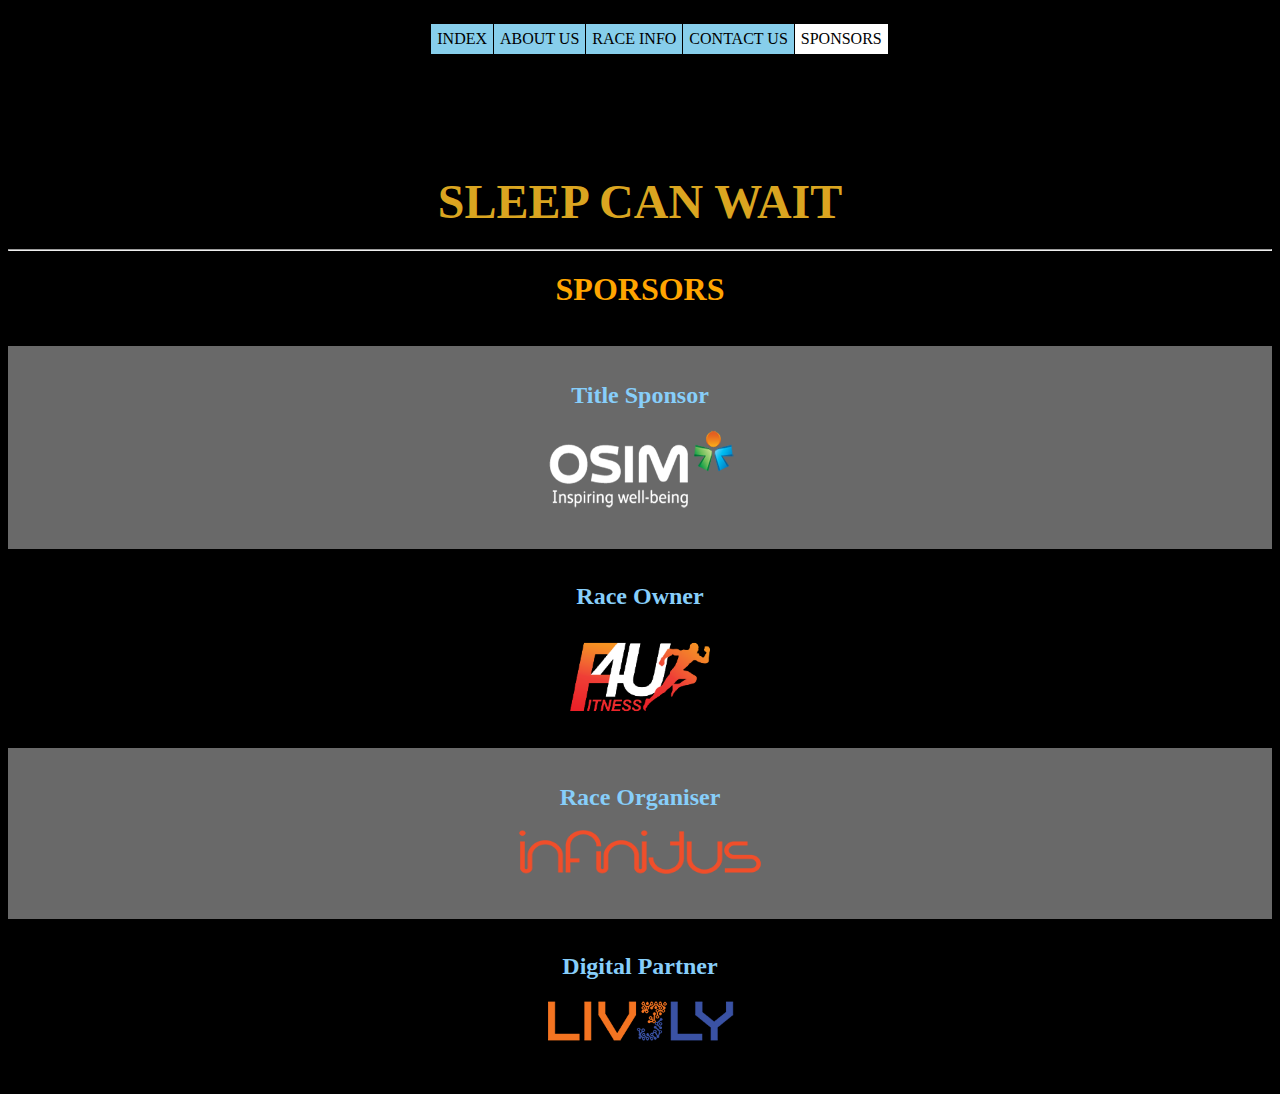
<file: sponsors.html>
<!DOCTYPE html>
<html>
<meta name="viewport" content="width=device-width, initial-scale=1.0">
<head> 
  <meta charset="utf-8" />
  <title>Sponsors</title>
  <link rel="stylesheet" href="styles.css">
</head>
<body>
<nav align="center">

<ul>
  <li><a href="index.html">INDEX</a></li>
  <li><a href="aboutus.html">ABOUT US</a></li>

<li class="dropdown">
    <a href="javascript:void(0)" class="dropbtn">RACE INFO</a>
    <div class="dropdown-content">
      <a href="racecategories.html">RACE CATEGORIES</a>
      <a href="raceentitlements.html">RACE ENTITLEMENTS</a>
      <a href="raceapparel.html">RACE APPAREL</a>
    </div></li>

  <li><a href="contactus.html">CONTACT US</a></li>
  <li><a class="active" href="sponsors.html">SPONSORS</a></li>
</ul> 

</nav>
<style>

p {color: white;}

div.a {text-align: center;}

h1 {background-color: orange;}

table, th, td {
  border: 1px solid black;
  border-collapse: collapse;
}
th, td {
  padding: 5px;
  text-align: left;
}

</style>
</head>
<body>

<br>
<br>

<center>
<iframe src="http://free.timeanddate.com/countdown/i6m8q3t3/n236/cf12/cm0/cu4/ct0/cs1/ca0/co0/cr0/ss0/cacff8c00/cpc000/pc000/tcfff/fn3/fs150/szw320/szh135/iso2019-06-01T00:00:00/pd2" allowTransparency="true" frameborder="0" width="171" height="40"></iframe>
<b><h2 style="font-family:Bradley Hand ITC;"><font size="7"><font color="GoldenRod">SLEEP CAN WAIT</font></font></font></h2></b>
</center>

<hr>

<center><b><h2 style="font-family:Agency FB;"><font size="6"><font color="orange">SPORSORS</font></font></font></h2></b></center>
<br>

<div style="background-color:dimgrey;padding:20px;">
<center><b><p style="font-family:Agency FB;"><font color="lightskyblue"><font size="5">Title Sponsor</font></font></font><p></b></center>
<center><a href="https://sg.osim.com/" target="blank">
  <img src="osim.png" alt="OSIM" style="width:200px;height:100px;border:0;">
</a></center></div>

<br>
<center><b><p style="font-family:Agency FB;"><font color="lightskyblue"><font size="5">Race Owner</font></font></font><p></b></center>
  <center><img src="f4u.png" alt="F4U" style="width:200px;height:100px;border:0;"><center>
<br>

<div style="background-color:dimgrey;padding:20px;">
<center><b><p style="font-family:Agency FB;"><font color="lightskyblue"><font size="5">Race Organiser</font></font></font><p></b><center>
<center><a href="http://infinitus.asia/" target="blank">
  <img src="infinitus.png" alt="Infinitus" style="width:250px;height:50px;border:0;">
</a></center><br>
</div>

<br>
<center><b><p style="font-family:Agency FB;"><font color="lightskyblue"><font size="5">Digital Partner</font></font></font><p></b></center>
<center><a href="https://liv3ly.com/" target="blank">
  <img src="lively.png" alt="Liv3ly" style="width:200px;height:50px;border:0;">
</a></center>
<br>
<br>

</body>
</html>
</file>
<file: styles.css>
body {background-color: black;}

p {color: white;}

.button {background-color: darkorange;
         border: black;
         color: black;
         padding: 15px 35px;
         text-align: center;
         text-decoration: none;
         display: inline-block;
         font-size: 20px;
         margin: 4px 2px;
         cursor: pointer;
         border-radius: 12px;}

table {width:100%;}

table, th, td {border: 1px solid black;
               border-collapse: collapse;}

th, td {padding: 15px;
        text-align: left;}

table#t01 tr {background-color: white;}

table#t01 th {background-color: orange;}

table#t02 td {background-color: black;
              color: white;
              border: 1px solid white;
              border-collapse: collapse;}

table#t02 th {background-color: black;
              color: lightskyblue;
              border: 1px solid white;
              border-collapse: collapse;}

table#t03 td {background-color: black;
              color:white;
              border: 1px solid white;
              border-collapse: collapse;}

table#t03 th {background-color: lightskyblue;
              color: black;
              border: 1px solid white;
              border-collapse: collapse;}

li.dropdown {
  display: inline-block;
}

.dropdown-content {
  display: none;
  position: absolute;
  background-color: #f9f9f9;
  min-width: 160px;
  box-shadow: 0px 8px 16px 0px rgba(0,0,0,0.2);
  z-index: 1;
}

.dropdown-content a {
  color: black;
  padding: 12px 16px;
  text-decoration: none;
  display: block;
  text-align: left;
}

.dropdown-content a:hover {background-color: #f1f1f1}

.dropdown:hover .dropdown-content {
  display: block;
}




div { text-align: center; }
ul { list-style: disc; 
       display: inline-block; 
       text-align: left; }

<nav align="center">
<font color="white">
<font size="4">
    <a href="HOME.html">HOME</a></font> |
    <a href="ABOUT US.html">ABOUT US</a> |
    <a href="RACE INFO.html">RACE INFO</a> |
    <a href="RACE ENTITLEMENTS.html">RACE ENTITLEMENTS</a> |
    <a href="RULES & REGULATIONS.html">RULES & REGULATIONS</a> |
    <a href="CONTACT US.html">CONTACT US</a>
</font>
</font> 
</nav>


ul {list-style-type: none;
  margin: 0;
  padding: 0;
  overflow: hidden;
  position: fixed;
  top: 0;
  width: 100%;}

li {list-style: none;
    float: left;
    border-right: 1px solid black;}

li a {display: block;
  color: black;
  text-align: center;
  padding: 6px;
  text-decoration: none;
  background-color: skyblue;}

li a:hover {background-color: grey;}

.active {background-color: white;}
</file>
